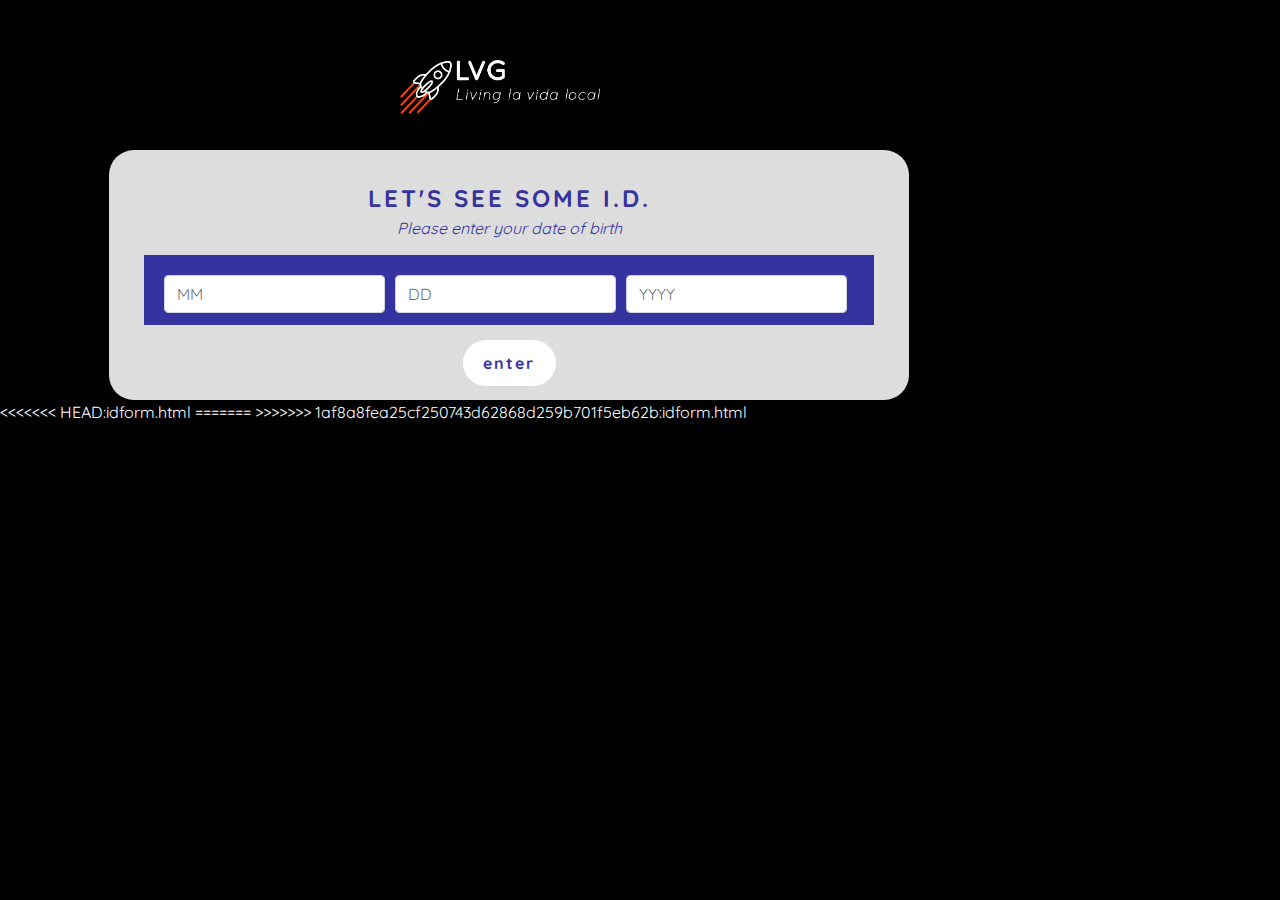
<file: idform.html>
<!DOCTYPE html>
<html lang="en">
<head>
    <meta charset="UTF-8">
    <title>ID Form</title>
    <link rel="stylesheet" type="text/css" href="assets/css/reset.css">
    <link rel="stylesheet" href="https://maxcdn.bootstrapcdn.com/bootstrap/4.0.0/css/bootstrap.min.css" integrity="sha384-Gn5384xqQ1aoWXA+058RXPxPg6fy4IWvTNh0E263XmFcJlSAwiGgFAW/dAiS6JXm"
          crossorigin="anonymous">
    <link href="https://fonts.googleapis.com/css?family=Quicksand:300,400,500,700" rel="stylesheet">
    <link rel="stylesheet" type="text/css" href="assets/css/idform.css">
</head>

<body>
<div>

    <div class='row'>
        <img id="logo" src="assets/images/sexy_logo.png">
        <div class="container col-md-10 text-center">
            <div id="idForm">
                <p id=idFormTitle>LET'S SEE SOME I.D.</p>
                <p id=idFormInstructions>Please enter your date of birth</p>
                <div class="form-group" id="ageInput">
                    <form class="form-inline">
                        <div>
                            <input type="number" class="form-control" placeholder="MM">
                        </div>
                        <div>
                            <input type="number" class="form-control" placeholder="DD">
                        </div>
                        <div>
                            <input type="number" class="form-control" placeholder="YYYY">
                        </div>

                        <!--- <div contenteditable="true"> MM / DD / YYYY </div>-->

                    </form>
                </div>
                <!-- <a href="index.html">enter</a> -->
                <button type="button" class="btn">enter</button>
            </div>
        </div>
    </div>

</div>


<script src="https://code.jquery.com/jquery-3.2.1.slim.min.js" integrity="sha384-KJ3o2DKtIkvYIK3UENzmM7KCkRr/rE9/Qpg6aAZGJwFDMVNA/GpGFF93hXpG5KkN"
        crossorigin="anonymous"></script>
<<<<<<< HEAD:idform.html
<script src='assets/javascript/idform.js'></script>
=======
<script src="assets/javascript/idform.js"></script>
>>>>>>> 1af8a8fea25cf250743d62868d259b701f5eb62b:idform.html

</body>
</html>
</file>
<file: assets/css/idform.css>
body {
    background-color: black;
    color: white;
    font-family: 'Quicksand', sans-serif;
}
.row {
    margin-top: 150px;
}

#idForm {
    background-color: rgb(221, 221, 221);
    border-radius: 25px;
    width: 800px;
    height: 250px;
    /* margin: auto; */
    padding: 20px;
}

#ageInput {
    background-color: #3533A0;
    margin-top: auto;
    margin: 15px;
    height: 70px;
    color: white;
    font-size: x-large;
    font-weight: 700;
    padding: 15px;
    text-align: center;
    letter-spacing: 4px;
}

#idFormTitle{
    color: #3533A0;
    font-family: 'Quicksand', sans-serif;
    letter-spacing: 3px;
    font-weight: 700;
    text-align: center;
    font-size: x-large;
    padding-top: 10px;
    padding-bottom: 0%;
    margin-bottom: 0px;
}

#idFormInstructions{
    color: #3533A0;
    font-family: 'Quicksand', sans-serif;
    font-style: italic;
    text-align: center;
    padding-top: 0px;
    margin: 0px 30px 0px 30px;
}



.btn {
    color: #3533A0;
    background-color: white;
    border-inline-start: lightgray;
    border-radius: 40px;
    padding: 10px 20px 10px 20px;
    font-weight: 700;
    letter-spacing: 2px;

}

#logo{
    margin: auto;
    position: absolute;
    width: 200px;
    height: auto;
    left: 400px;
    top: 60px;
    z-index: 1;

}

.form-control{
    width: 20px;
    margin: 5px;

}

a {
    z-index: 1;
}
</file>
